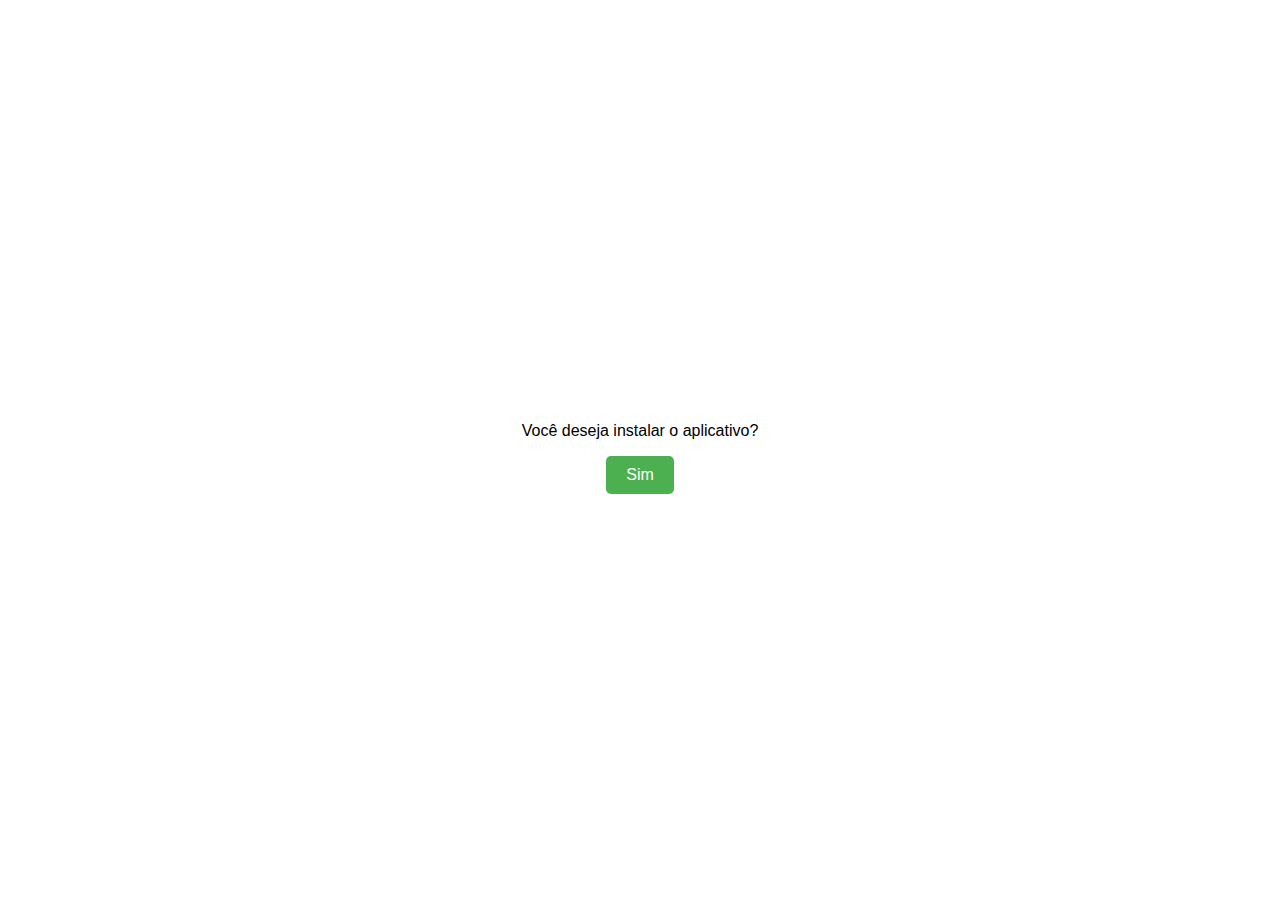
<file: index.html>
<!DOCTYPE html>
<html lang="en">
<head>
  <meta charset="UTF-8">
  <meta name="viewport" content="width=device-width, initial-scale=1.0">
  <link rel="manifest" href="/manifest.json">
  <link rel="stylesheet" href="/styles.css">
  <title>Web App</title>
</head>
<body>
  <div id="instalacao">
    <p>Você deseja instalar o aplicativo?</p>
    <button onclick="registrarPreferenciaTelaCheia()">Sim</button>
    <button id="install-button" style="display: none;">Instalar</button>
  </div>
  
  <script src="/script.js"></script>
</body>
</html>
</file>
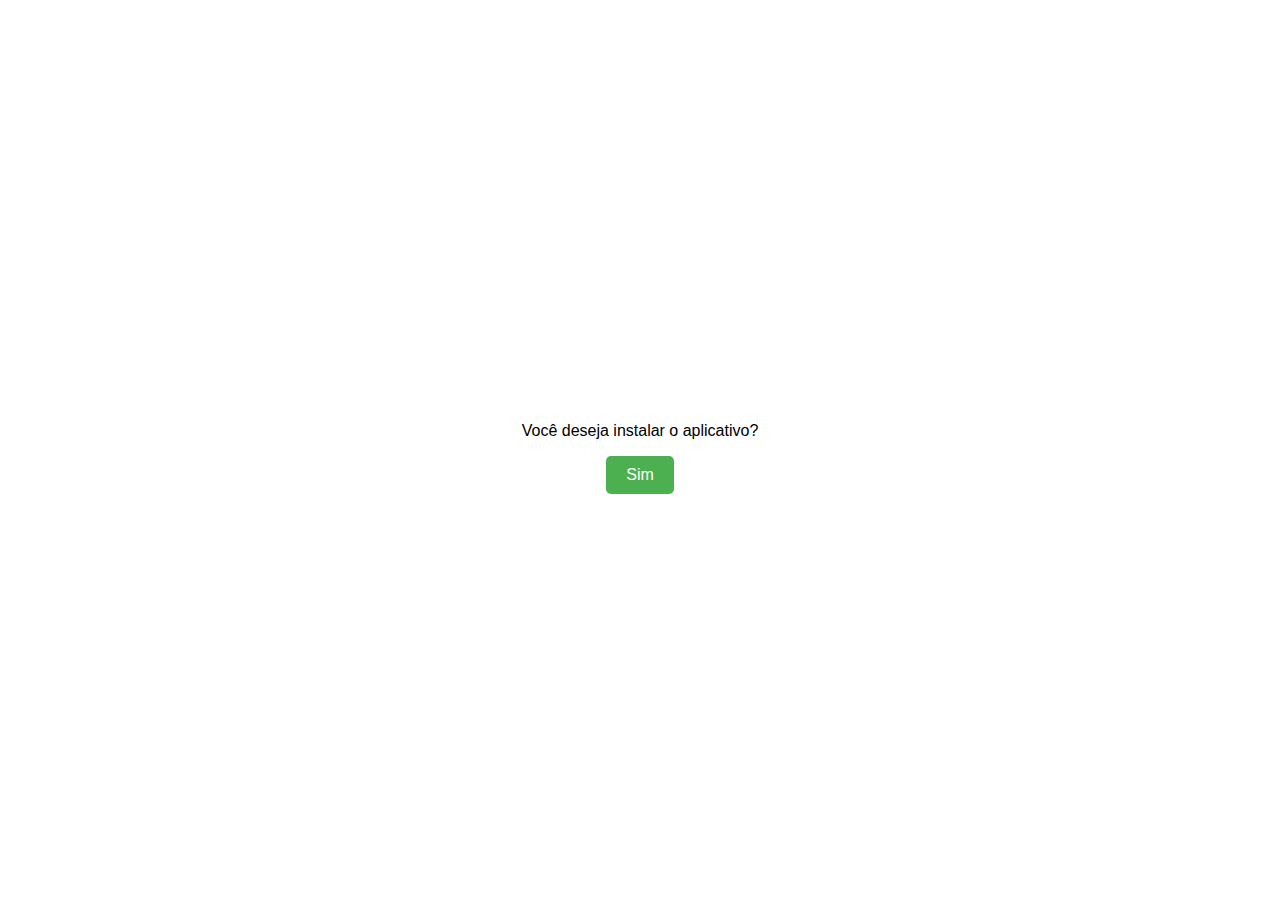
<file: Emu.html>
<!DOCTYPE html>
<html lang="en">
<head>
  <meta charset="UTF-8">
  <meta name="viewport" content="width=device-width, initial-scale=1.0">
  <link rel="manifest" href="/manifest.json">
  <title>Web App</title>
  <link rel="stylesheet" href="/styles.css">
</head>
<body>
  <div id="instalacao">
    <p>Você deseja instalar o aplicativo?</p>
    <button onclick="registrarPreferenciaTelaCheia()">Sim</button>
  </div>
  
  <script src="/script.js"></script>
</body>
</html>
</file>
<file: styles.css>
body {
    font-family: Arial, sans-serif;
    margin: 0;
    padding: 0;
    display: flex;
    align-items: center;
    justify-content: center;
    height: 100vh;
  }
  
  #instalacao {
    text-align: center;
  }
  
  button {
    background-color: #4caf50;
    color: white;
    padding: 10px 20px;
    font-size: 16px;
    cursor: pointer;
    border: none;
    border-radius: 5px;
  }
</file>
